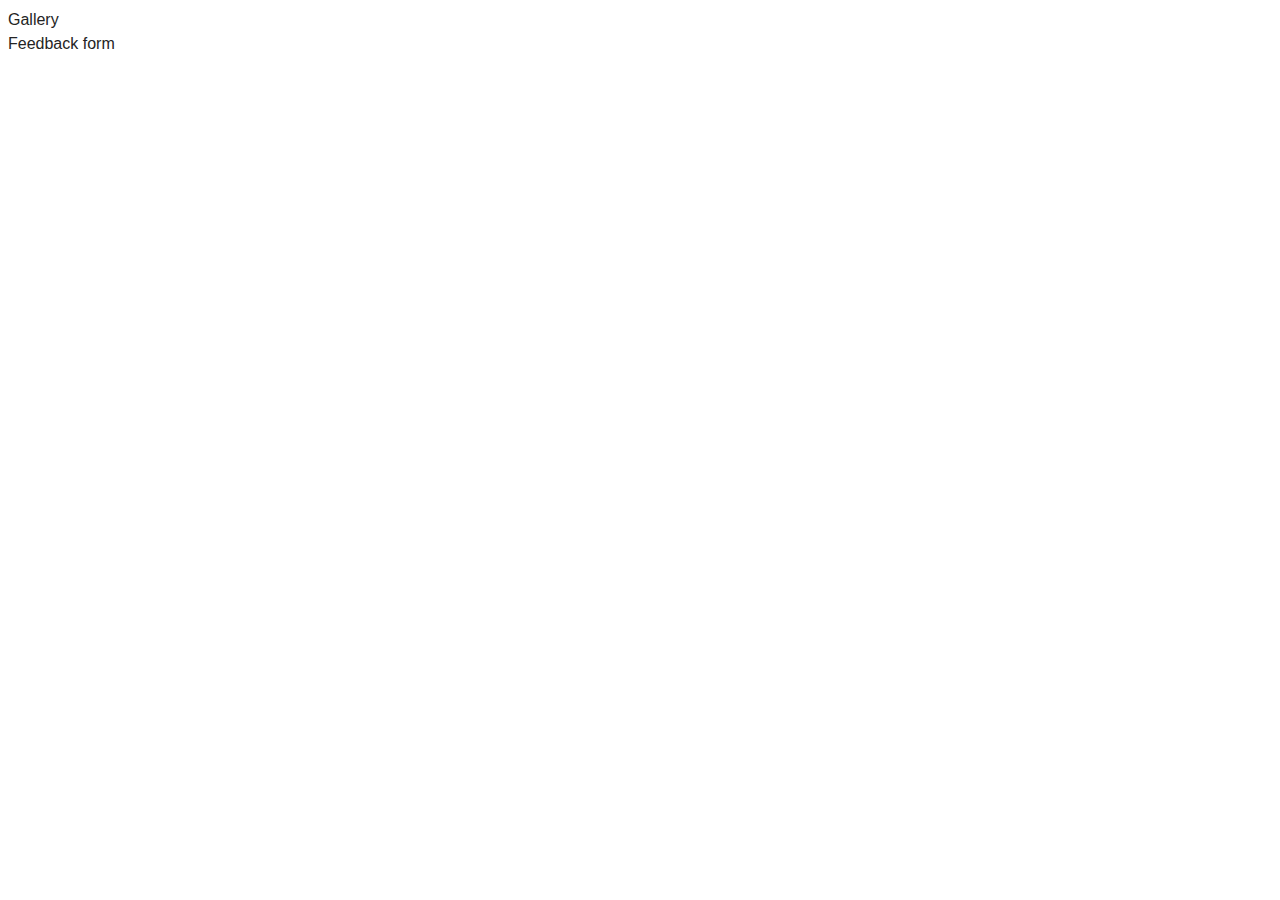
<file: src/index.html>
<!DOCTYPE html>
<html lang="en">
  <head>
    <meta charset="UTF-8" />
    <meta name="viewport" content="width=device-width, initial-scale=1.0" />
    <title>Homework 9</title>
    <link rel="stylesheet" href="./css/reset.css" />
    <link rel="stylesheet" href="./css/styles.css" />
  </head>
  <body>
    <ul class="main-list">
      <li><a class="link-item" href="./1-gallery.html">Gallery</a></li>
      <li><a class="link-item" href="./2-form.html">Feedback form</a></li>
    </ul>
  </body>
</html>
</file>
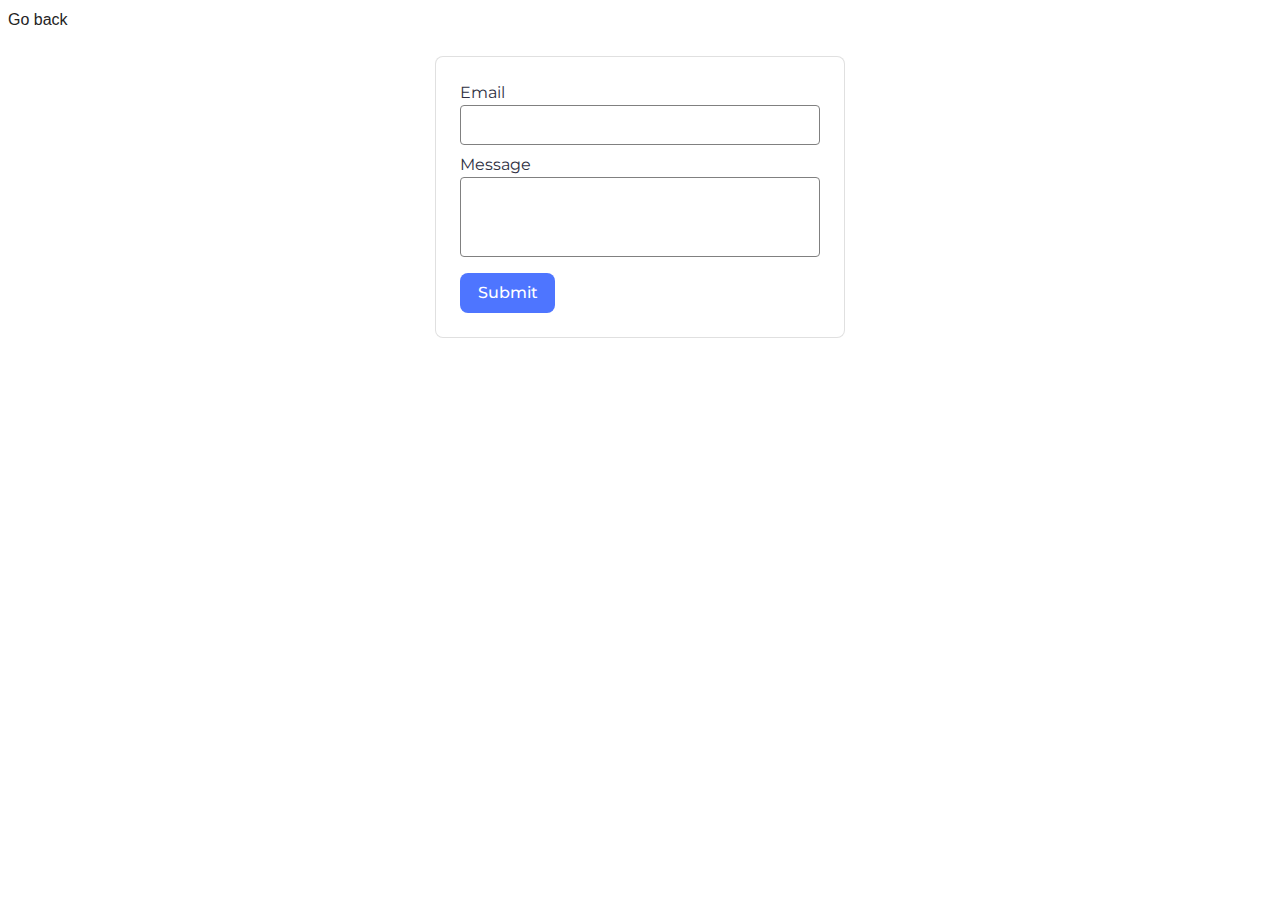
<file: src/2-form.html>
<!DOCTYPE html>
<html lang="en">
  <head>
    <meta charset="UTF-8" />
    <meta name="viewport" content="width=device-width, initial-scale=1.0" />
    <title>Feedback form</title>
    <link rel="preconnect" href="https://fonts.googleapis.com" />
    <link rel="preconnect" href="https://fonts.gstatic.com" crossorigin />
    <link
      href="https://fonts.googleapis.com/css2?family=Montserrat:ital,wght@0,100..900;1,100..900&display=swap"
      rel="stylesheet"
    />
    <link rel="stylesheet" href="./css/reset.css" />
    <link rel="stylesheet" href="./css/styles.css" />
    <link rel="stylesheet" href="./css/form.css" />
  </head>
  <body>
    <p><a class="link-item" href="./index.html">Go back</a></p>

    <form class="feedback-form" autocomplete="off">
      <label>
        Email
        <input type="email" name="email" autofocus />
      </label>
      <label>
        Message
        <textarea name="message" rows="8"></textarea>
      </label>
      <button type="submit">Submit</button>
    </form>
    <script src="./js/2-form.js" type="module" defer></script>
  </body>
</html>
</file>
<file: src/css/styles.css>
:root {
  font-family: Inter, Avenir, Helvetica, Arial, sans-serif;
  font-size: 16px;
  line-height: 24px;
  font-weight: 400;

  color: #242424;
  background-color: rgba(255, 255, 255, 0.87);

  font-synthesis: none;
  text-rendering: optimizeLegibility;
  -webkit-font-smoothing: antialiased;
  -moz-osx-font-smoothing: grayscale;
  -webkit-text-size-adjust: 100%;
}
.link-item:hover {
  color: blue;
}
</file>
<file: src/css/form.css>
.feedback-form {
  font-family: 'Montserrat', sans-serif;
  font-weight: 400;
  font-size: 16px;
  margin: 0 auto;
  display: flex;
  flex-direction: column;
  width: 360px;
  padding: 24px;
  gap: 8px;
  background-color: #fff;
  border: 1px solid rgba(0, 0, 0, 0.12);
  border-radius: 8px;
  color: #2e2f42;
  margin-top: 24px;
}

.feedback-form label {
  display: flex;
  flex-direction: column;
}

.feedback-form button {
  width: 95px;
  height: 40px;
  padding: 8px 16px 8px 16px;
  color: #fff;
  font: inherit;
  cursor: pointer;
  background-color: #4e75ff;
  border-radius: 8px;
  border: none;
  margin-top: 8px;
  transition: background-color 500ms;
  font-weight: 500;
}

.feedback-form input,
textarea {
  box-sizing: border-box;
  height: 40px;
  width: 360px;
  font: inherit;
  margin: 0 auto;
  padding-left: 16px;
  padding-top: 8px;
  padding-bottom: 8px;
  border-radius: 4px;
  border: 1px solid #808080;
  color: #2e2f42;
  transition: border-color 500ms;
}

.feedback-form textarea {
  resize: none;
  height: 80px;
}
.feedback-form input:hover,
textarea:hover {
  border: 1px solid #000000;
}
.feedback-form input:focus,
textarea:focus {
  border-color: #808080;
  outline: none;
}
.feedback-form button:hover {
  background-color: #6c8cff;
}
</file>
